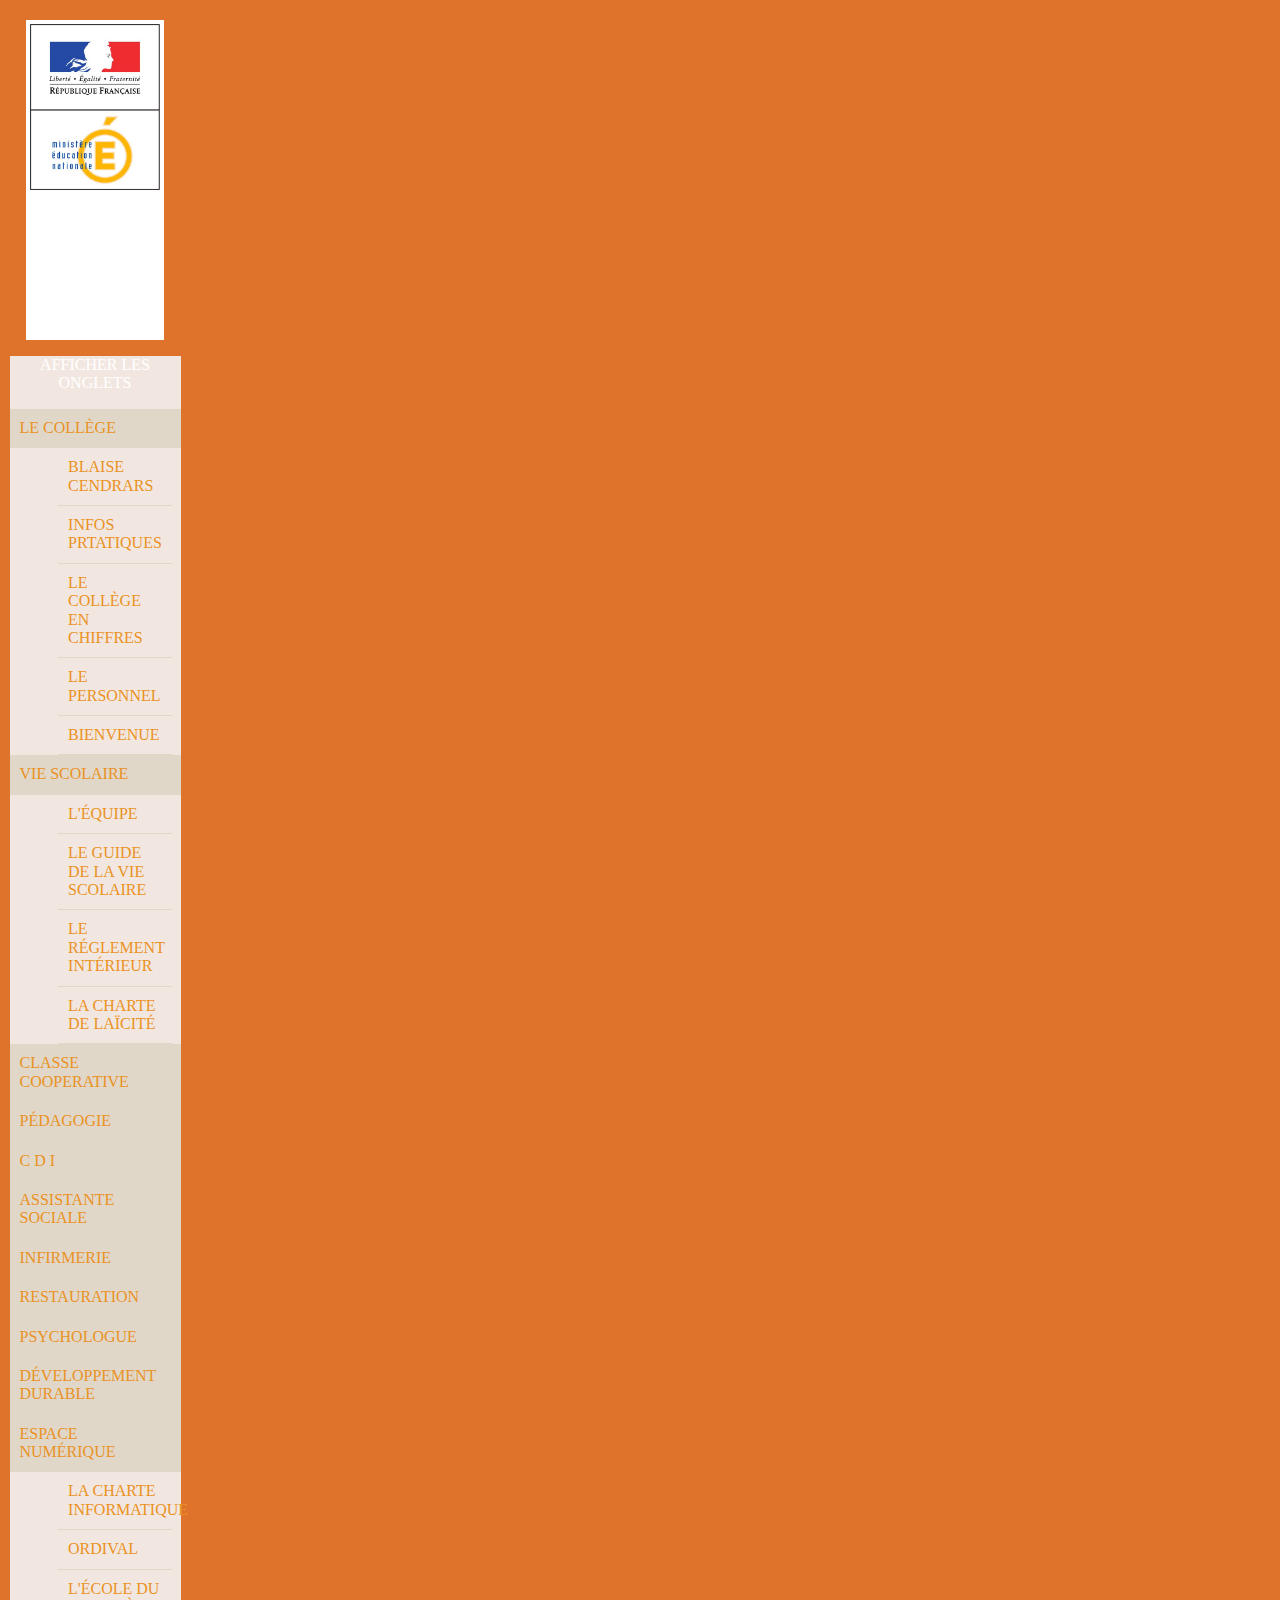
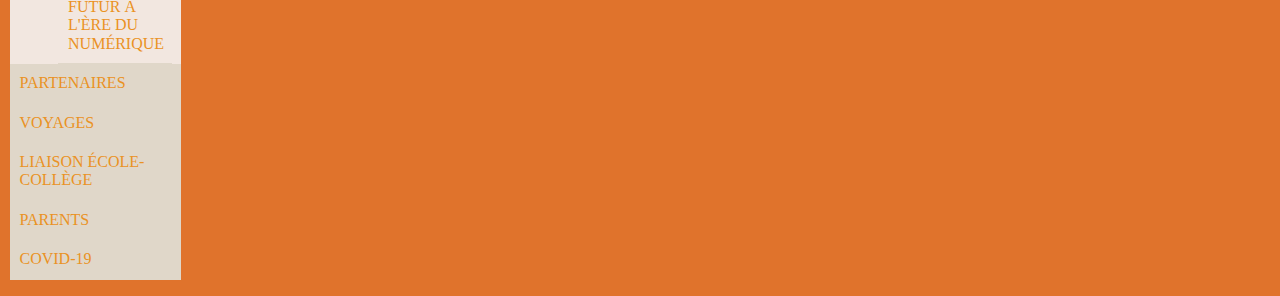
<file: clas-coop.html>
<!DOCTYPE html>
<html>
<head>
	<meta charset="utf-8"><!-- car caractères francais -->
	<title>Collège Blaise CENDRARS</title>
	<link rel="stylesheet" href="css/normalize.css" /> <!-- ===NORMALIZE===  -->
    <link rel="stylesheet" type="text/css" href="css/style.css"><!-- TOUJOURS TOUJOURS le dernier appelé -->
</head>
<body>
	<header>
		<a href="index.html"><img src="img/logo1.jpg"></a>
		<nav>
			<p id="toggle-nav">Afficher les onglets</p>
			<ul>
				<li>
					<a href="college.html">le collège</a>
					<nav>
						<ul>
							<li><a href="cendrars.html">blaise cendrars</a></li>
							<li><a href="infos-pratq.html">infos prtatiques</a></li>
							<li><a href="chiffres.html">le collège en chiffres</a></li>
							<li><a href="lepersonnel.html">le personnel</a></li>
							<li><a href="bienvenue.html">bienvenue</a></li>
						</ul>
					</nav>
				</li>
				<li>
					<a href="vie-scol.html">vie scolaire</a>
					<nav>
						<ul>
							<li><a href="team.html">l'équipe</a></li>
							<li><a href="guidevie.html">le guide de la vie scolaire</a></li>
							<li><a href="rules.html">le réglement intérieur</a></li>
							<li><a href="laicite.html">la charte de laïcité</a></li>
						</ul>
					</nav>
				</li>
				<li><a href="clas-coop.html">classe cooperative</a></li>
				<li><a href="pedagogie.html">pédagogie</a></li>
				<li><a href="cdi.html">c d i </a></li>
				<li><a href="assist-soc.html">assistante sociale</a></li>
				<li><a href="infirmerie.html">infirmerie</a></li>
				<li><a href="restau.html">restauration</a></li>
				<li><a href="psy.html">psychologue</a></li>
				<li><a href="devdurable.html">développement durable</a></li>
				<li>
					<a href="numerique.html">espace numérique</a>
					<nav>
						<ul>
							<li><a href="charteinfo.html">la charte informatique</a></li>
							<li><a href="ordival.html">ordival</a></li>
							<li><a href=".html">l'école du futur à l'ère du numérique</a></li>
						</ul>
					</nav>
				</li>
				<li><a href="partners.html">partenaires</a></li>
				<li><a href="voyages.html">voyages</a></li>
				<li><a href="eccol.html">liaison école-collège</a></li>
				<li><a href="parents.html">parents</a></li>
				<li><a href="corona.html">covid-19</a></li>
			</ul>
		</nav>
	</header>
	<main>
		
	</main>
	<footer></footer>
</body>
</html>
</file>
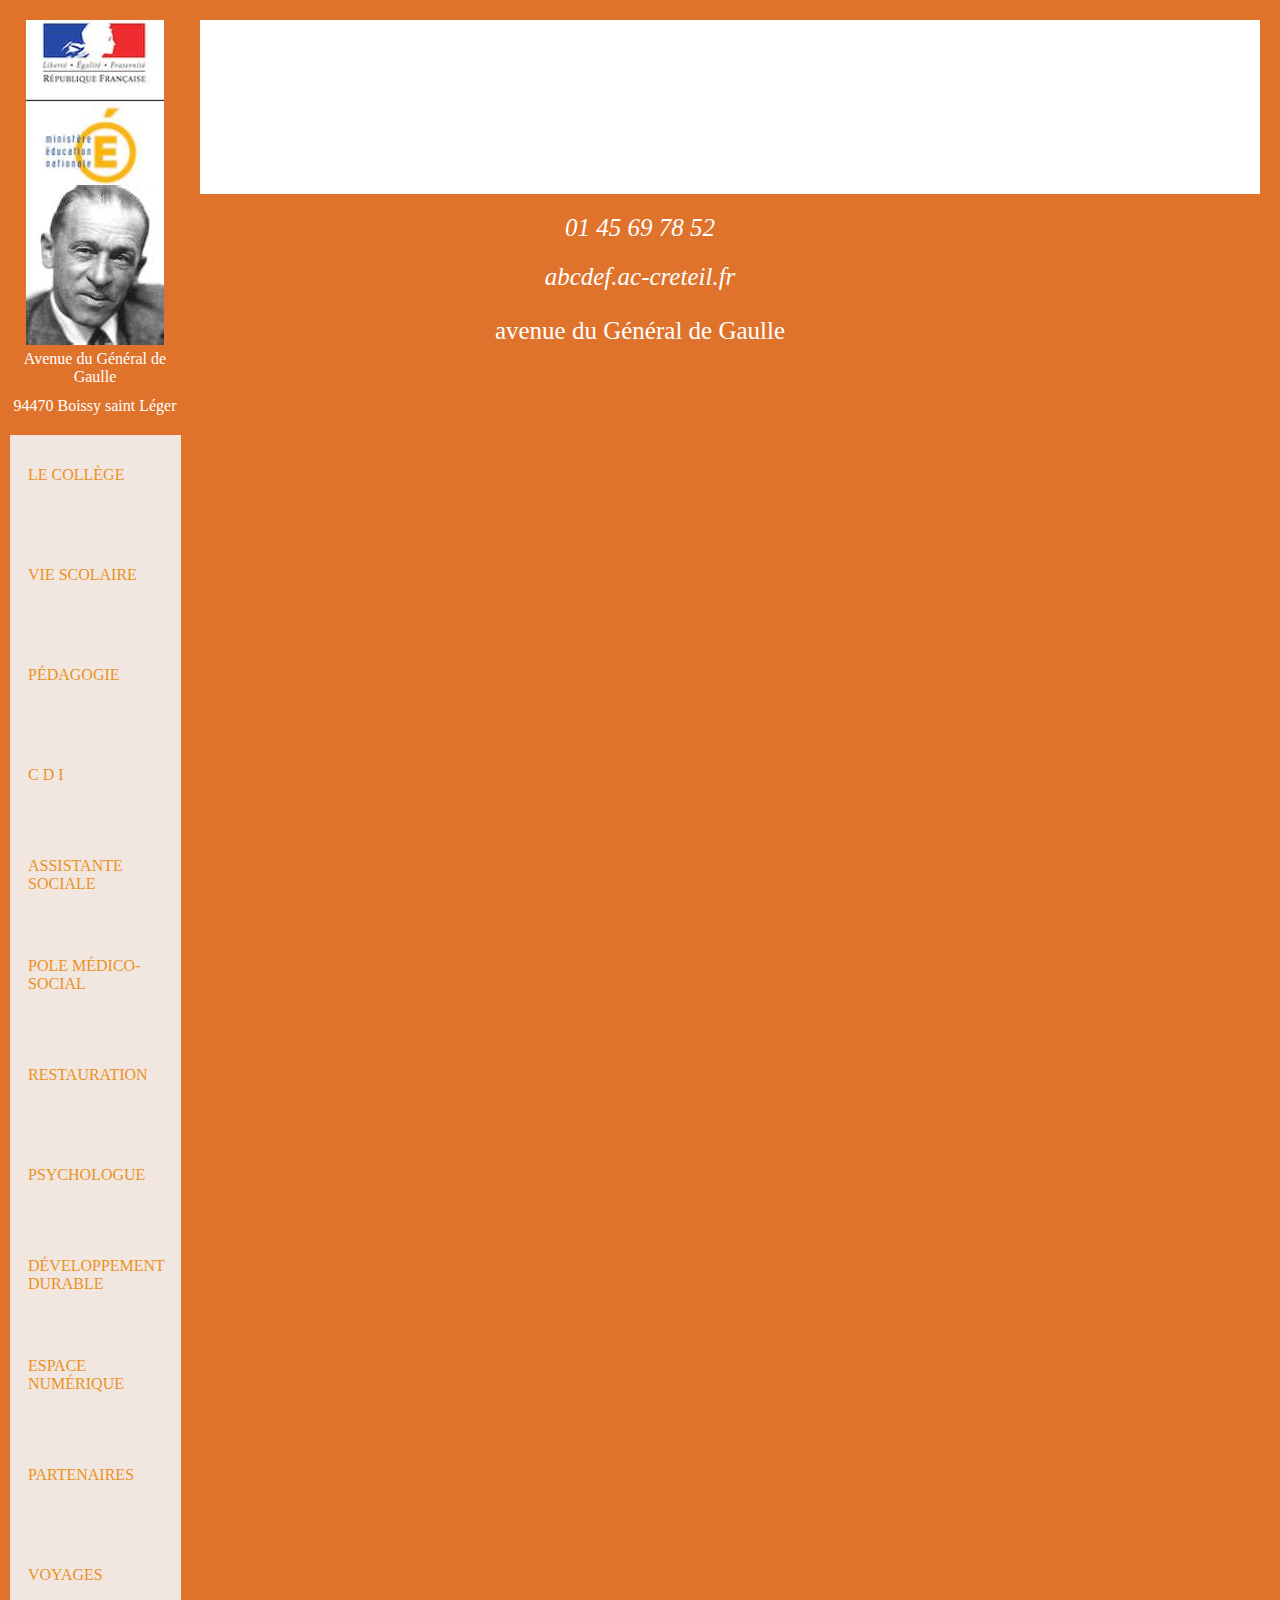
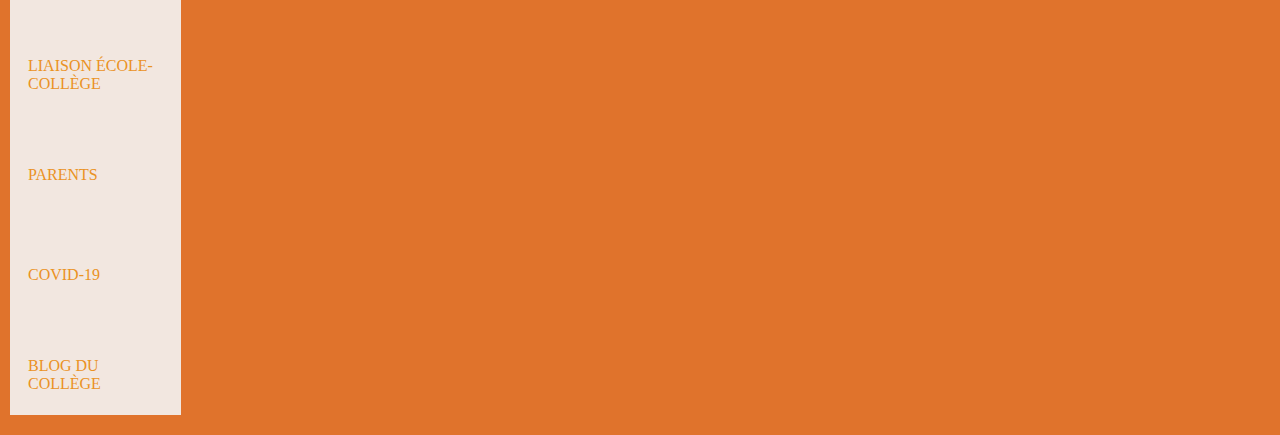
<file: college.html>
<!DOCTYPE html>
<html>
<head>
	<meta charset="utf-8"><!-- car caractères francais -->
	<meta name="viewport" content="width=device-width, initial-scale=1.0"><!-- pou forcer le bon zoom -->
	<title>Collège Blaise CENDRARS</title>
	<link rel="icon" href="img/cendrars.jpg" /> <!-- FAVICON -->
	<link rel="stylesheet" href="css/normalize.css" /> <!-- ===NORMALIZE===  -->
	<link rel="stylesheet" href="https://use.fontawesome.com/releases/v5.6.1/css/all.css" integrity="sha384-gfdkjb5BdAXd+lj+gudLWI+BXq4IuLW5IT+brZEZsLFm++aCMlF1V92rMkPaX4PP" crossorigin="anonymous"><!--  FONT AWESOME   -->
	<!--   === JAVA  SCRIPT  =====-->
    <script src="js/slider.js"></script>
    <script src="js/article.js"></script>
    <link rel="stylesheet" type="text/css" href="css/style.css"><!-- TOUJOURS TOUJOURS le dernier appelé -->
</head>
<body>
	<header>
		<a href="index.html">
			<img src="img/logo1-2.jpg">
			<img src="img/cendrars.jpg"> 
		</a>		
		<p>Avenue du Général de Gaulle</p>
		<p>94470 Boissy saint Léger</p>
		<nav>
			<button class="toggle-button"><a href="#">Afficher les onglets</a></button>
			<ul class="next-showHide">
				<li>
					<button class="nav-button"><a href="college.html">le collège</a></button>
					<nav>
						<ul>
							<li><a href="cendrars.html">blaise cendrars</a></li>
							<li><a href="infos-pratq.html">infos prtatiques</a></li>
							<li><a href="chiffres.html">le collège en chiffres</a></li>
							<li><a href="lepersonnel.html">le personnel</a></li>
							<li><a href="bienvenue.html">bienvenue</a></li>
						</ul>
					</nav>
				</li>
				<li>
					<button class="nav-button"><a href="vie-scol.html">vie scolaire</a></button>
					<nav>
						<ul>
							<li><a href="team.html">l'équipe</a></li>
							<li><a href="guidevie.html">le guide de la vie scolaire</a></li>
							<li><a href="rules.html">le réglement intérieur</a></li>
							<li><a href="laicite.html">la charte de laïcité</a></li>
						</ul>
					</nav>
				</li>
				<li>
					<button class="nav-button"><a href="pedagogie.html">pédagogie</a></button>
				</li>
				<li>
					<button class="nav-button"><a href="cdi.html">c d i </a></button>
				</li>
				<li>
					<button class="nav-button"><a href="assist-soc.html">assistante sociale</a></button>
				</li>
				<li>
					<button class="nav-button"><a href="infirmerie.html">pole médico-social</a></button>
				</li>
				<li>
					<button class="nav-button"><a href="restau.html">restauration</a></button>
				</li>
				<li>
					<button class="nav-button"><a href="psy.html">psychologue</a></button>
				</li>
				<li>
					<button class="nav-button"><a href="devdurable.html">développement durable</a></button>
				</li>
				<li>
					<button class="nav-button"><a href="numerique.html">espace numérique</a></button>
					<nav>
						<ul>
							<li><a href="charteinfo.html">la charte informatique</a></li>
							<li><a href="ordival.html">ordival</a></li>
							<li><a href=".html">l'école du futur à l'ère du numérique</a></li>
						</ul>
					</nav>
				</li>
				<li>
					<button class="nav-button"><a href="partners.html">partenaires</a></button>
				</li>
				<li>
					<button class="nav-button"><a href="voyages.html">voyages</a></button>
				</li>
				<li>
					<button class="nav-button"><a href="eccol.html">liaison école-collège</a></button>
				</li>
				<li>
					<button class="nav-button"><a href="parents.html">parents</a></button>
				</li>
				<li>
					<button class="nav-button"><a href="corona.html">covid-19</a></button>
				</li>
				<li>
					<button class="nav-button"><a href="blog.html">blog du collège</a></button>
				</li>
			</ul>
		</nav>
	</header>
	<main>
		<section>
			<iframe width=90% src="https://www.youtube.com/embed/hRfbWg3W0RE" frameborder="0" allow="accelerometer; autoplay; clipboard-write; encrypted-media; gyroscope; picture-in-picture" allowfullscreen></iframe>
		</section>
	</main>
	<footer>
		<article>
				<address>
					<a href="tel:+33145697852">
						<i class="fas fa-phone"></i>
						01 45 69 78 52
					</a>
				</address>
			</article>

			<article>
				<address>
					<a href="mailto:abcdef.ac-creteil.fr">
						<i class="fas fa-at"></i>
						abcdef.ac-creteil.fr
					</a>
				</address>
			</article>

			<article>
				<p>
					<i class="fas fa-map-marker-alt"></i>
					avenue du Général de Gaulle
				</p>
			</article>
		</section>
	</footer>
	<!-- Code principal -->
	<script src="js/script.js"></script>
</body>
</html>
</file>
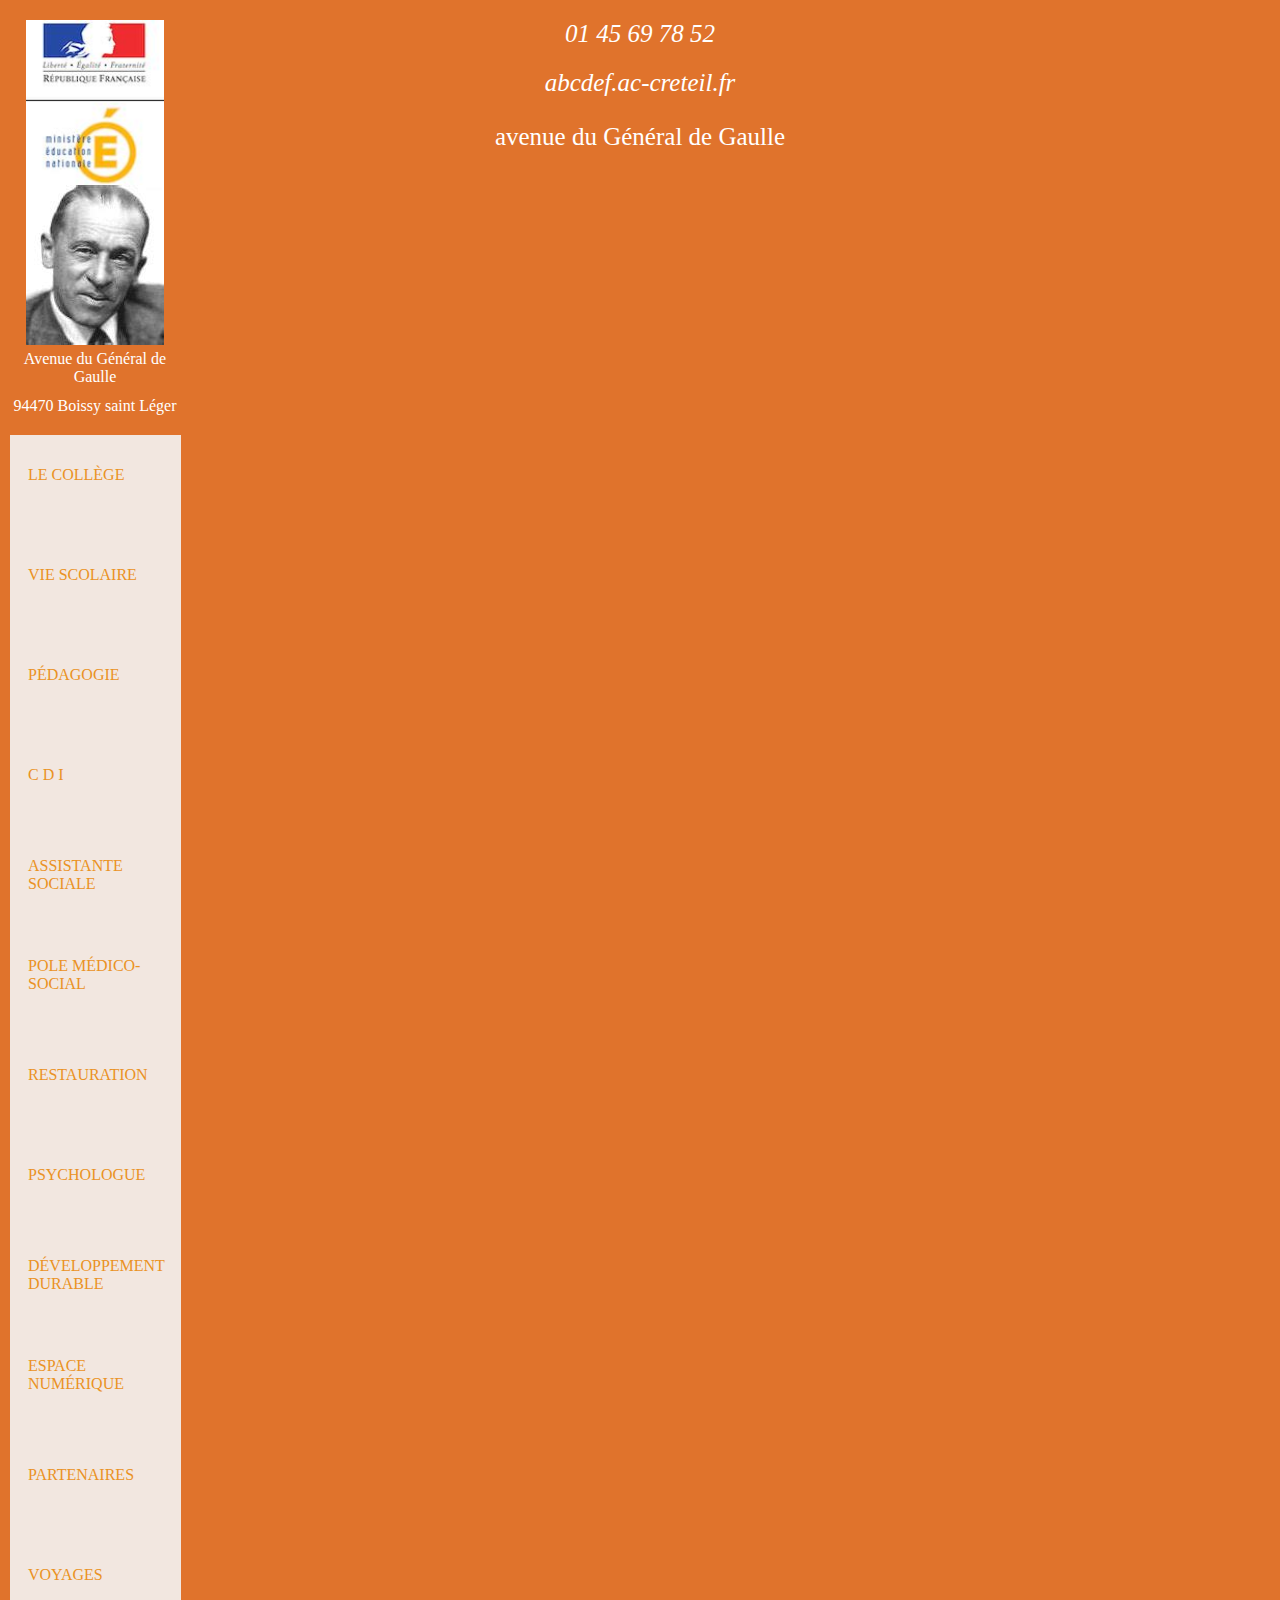
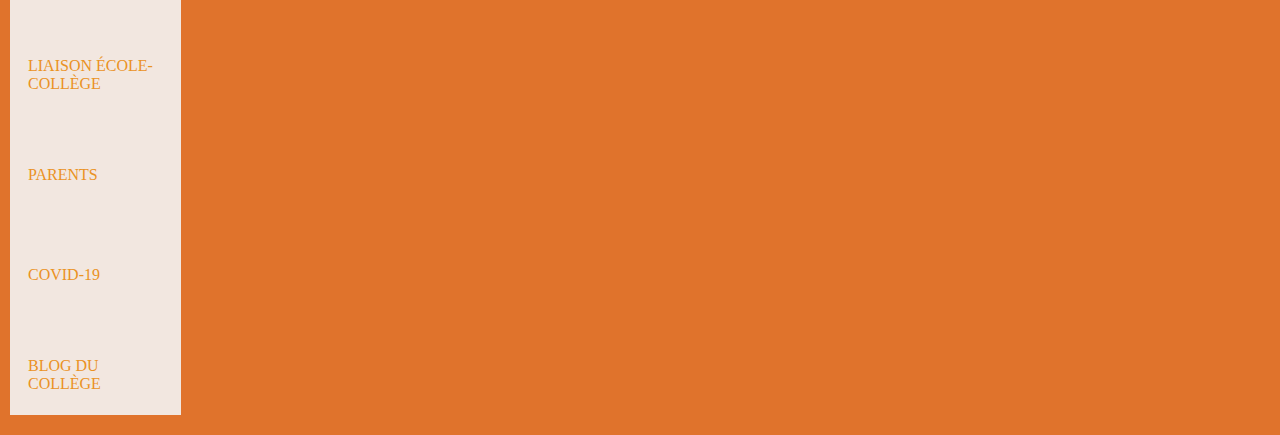
<file: guidevie.html>
<!DOCTYPE html>
<html>
<head>
	<meta charset="utf-8"><!-- car caractères francais -->
	<meta name="viewport" content="width=device-width, initial-scale=1.0"><!-- pou forcer le bon zoom -->
	<title>Collège Blaise CENDRARS</title>
	<link rel="icon" href="img/cendrars.jpg" /> <!-- FAVICON -->
	<link rel="stylesheet" href="css/normalize.css" /> <!-- ===NORMALIZE===  -->
	<link rel="stylesheet" href="https://use.fontawesome.com/releases/v5.6.1/css/all.css" integrity="sha384-gfdkjb5BdAXd+lj+gudLWI+BXq4IuLW5IT+brZEZsLFm++aCMlF1V92rMkPaX4PP" crossorigin="anonymous"><!--  FONT AWESOME   -->
	<!--   === JAVA  SCRIPT  =====-->
    <script src="js/slider.js"></script>
    <script src="js/article.js"></script>
    <link rel="stylesheet" type="text/css" href="css/style.css"><!-- TOUJOURS TOUJOURS le dernier appelé -->
</head>
<body>
	<header>
		<a href="index.html">
			<img src="img/logo1-2.jpg">
			<img src="img/cendrars.jpg"> 
		</a>
		<p>Avenue du Général de Gaulle</p>
		<p>94470 Boissy saint Léger</p>
		<nav>
			<button class="toggle-button"><a href="#">Afficher les onglets</a></button>
			<ul class="next-showHide">
				<li>
					<button class="nav-button"><a href="college.html">le collège</a></button>
					<nav>
						<ul>
							<li><a href="cendrars.html">blaise cendrars</a></li>
							<li><a href="infos-pratq.html">infos prtatiques</a></li>
							<li><a href="chiffres.html">le collège en chiffres</a></li>
							<li><a href="lepersonnel.html">le personnel</a></li>
							<li><a href="bienvenue.html">bienvenue</a></li>
						</ul>
					</nav>
				</li>
				<li>
					<button class="nav-button"><a href="vie-scol.html">vie scolaire</a></button>
					<nav>
						<ul>
							<li><a href="team.html">l'équipe</a></li>
							<li><a href="guidevie.html">le guide de la vie scolaire</a></li>
							<li><a href="rules.html">le réglement intérieur</a></li>
							<li><a href="laicite.html">la charte de laïcité</a></li>
						</ul>
					</nav>
				</li>
				<li>
					<button class="nav-button"><a href="pedagogie.html">pédagogie</a></button>
				</li>
				<li>
					<button class="nav-button"><a href="cdi.html">c d i </a></button>
				</li>
				<li>
					<button class="nav-button"><a href="assist-soc.html">assistante sociale</a></button>
				</li>
				<li>
					<button class="nav-button"><a href="infirmerie.html">pole médico-social</a></button>
				</li>
				<li>
					<button class="nav-button"><a href="restau.html">restauration</a></button>
				</li>
				<li>
					<button class="nav-button"><a href="psy.html">psychologue</a></button>
				</li>
				<li>
					<button class="nav-button"><a href="devdurable.html">développement durable</a></button>
				</li>
				<li>
					<button class="nav-button"><a href="numerique.html">espace numérique</a></button>
					<nav>
						<ul>
							<li><a href="charteinfo.html">la charte informatique</a></li>
							<li><a href="ordival.html">ordival</a></li>
							<li><a href=".html">l'école du futur à l'ère du numérique</a></li>
						</ul>
					</nav>
				</li>
				<li>
					<button class="nav-button"><a href="partners.html">partenaires</a></button>
				</li>
				<li>
					<button class="nav-button"><a href="voyages.html">voyages</a></button>
				</li>
				<li>
					<button class="nav-button"><a href="eccol.html">liaison école-collège</a></button>
				</li>
				<li>
					<button class="nav-button"><a href="parents.html">parents</a></button>
				</li>
				<li>
					<button class="nav-button"><a href="corona.html">covid-19</a></button>
				</li>
				<li>
					<button class="nav-button"><a href="blog.html">blog du collège</a></button>
				</li>
			</ul>
		</nav>
	</header>
	<main>
		
	</main>
	<footer>
		<article>
				<address>
					<a href="tel:+33145697852">
						<i class="fas fa-phone"></i>
						01 45 69 78 52
					</a>
				</address>
			</article>

			<article>
				<address>
					<a href="mailto:abcdef.ac-creteil.fr">
						<i class="fas fa-at"></i>
						abcdef.ac-creteil.fr
					</a>
				</address>
			</article>

			<article>
				<p>
					<i class="fas fa-map-marker-alt"></i>
					avenue du Général de Gaulle
				</p>
			</article>
		</section>
	</footer>
	<!-- Code principal -->
	<script src="js/script.js"></script>
</body>
</html>
</file>
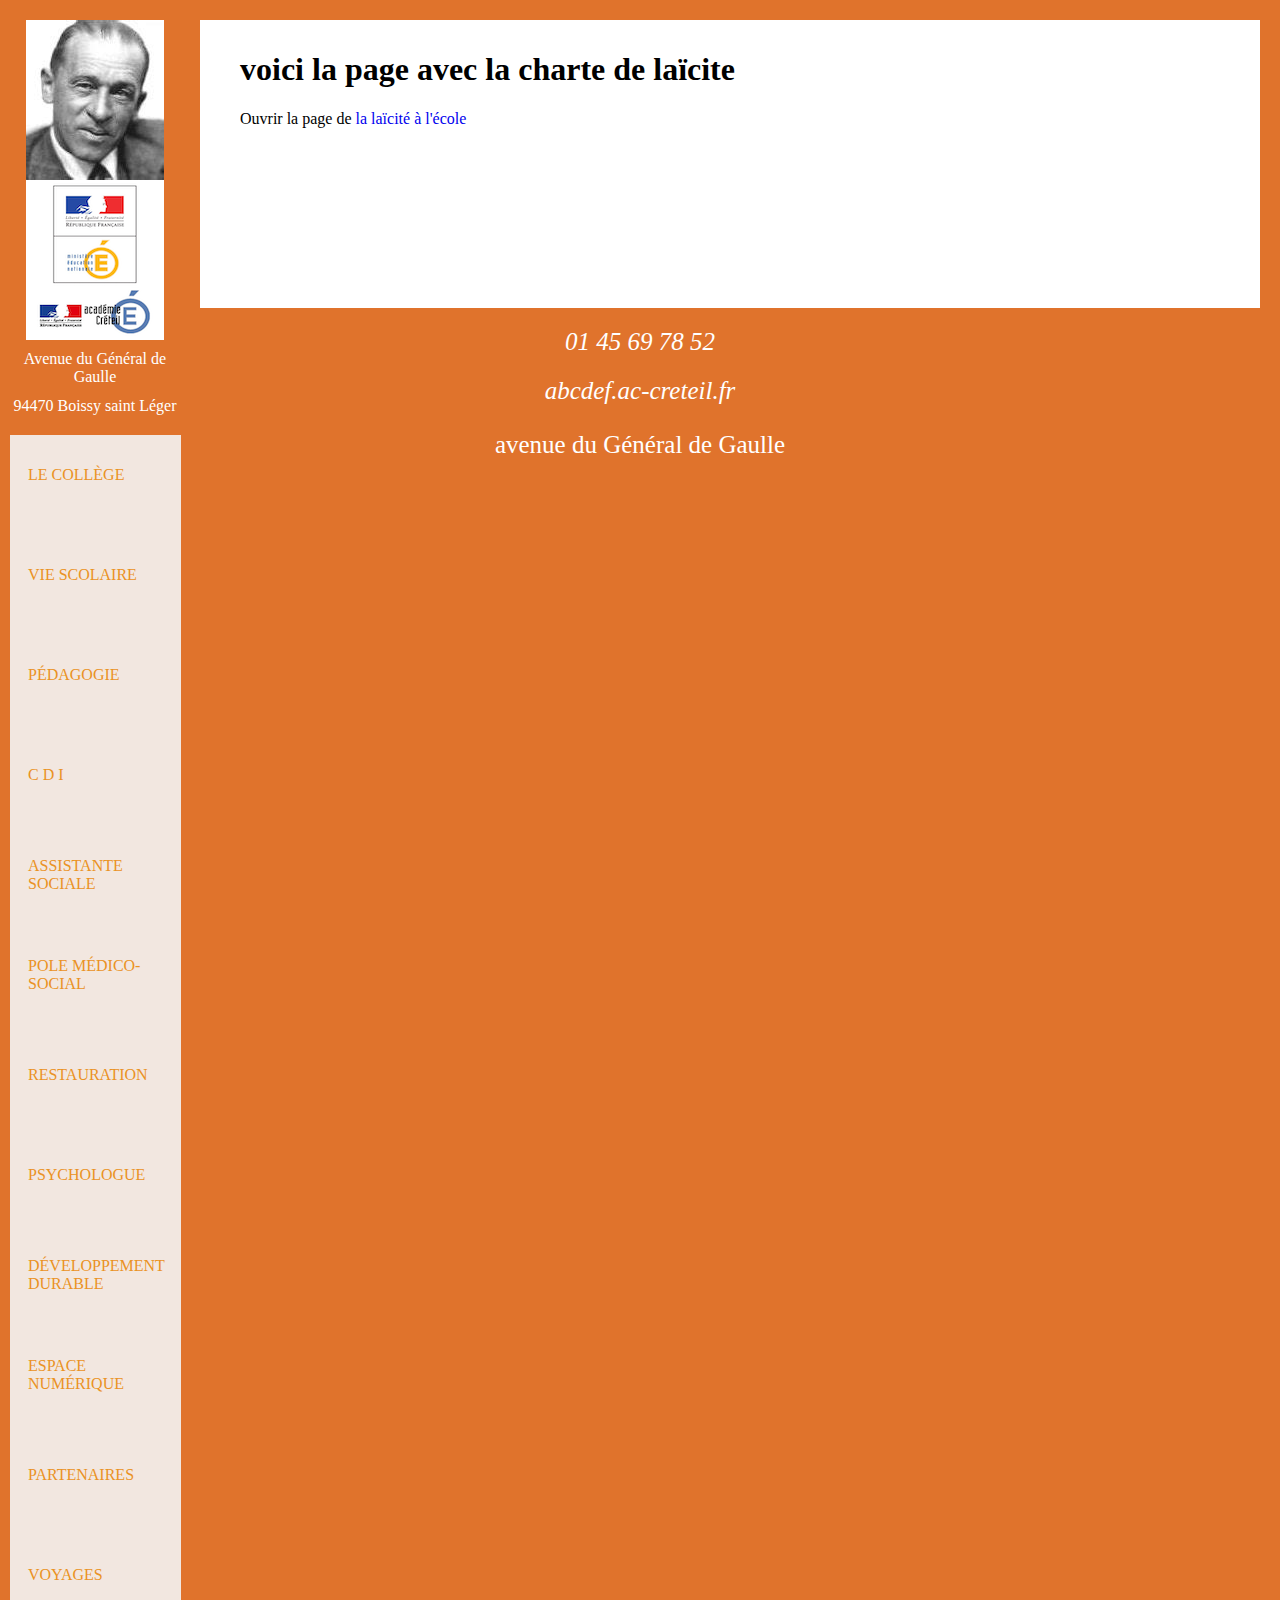
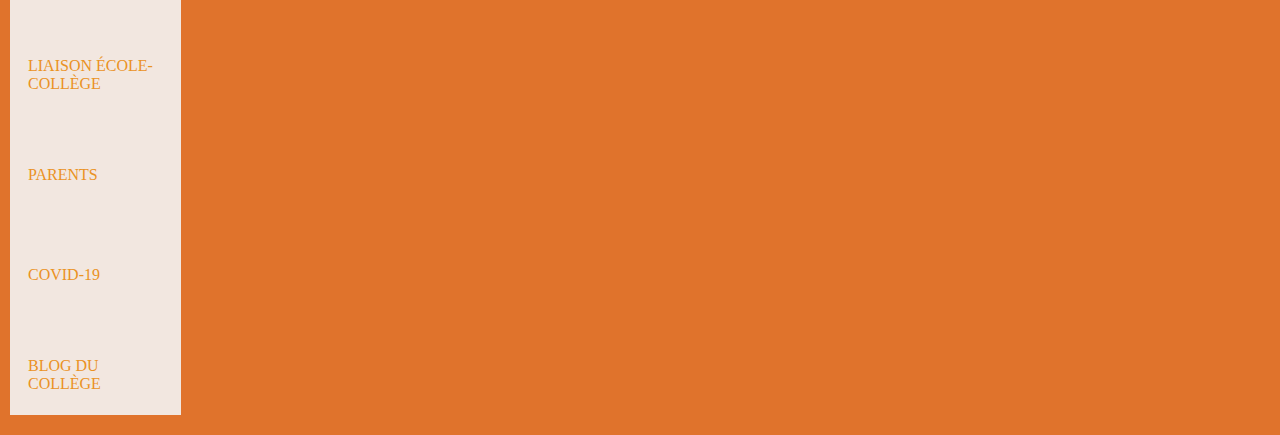
<file: laicite.html>
<!DOCTYPE html>
<html>
<head>
	<meta charset="utf-8"><!-- car caractères francais -->
	<meta name="viewport" content="width=device-width, initial-scale=1.0"><!-- pou forcer le bon zoom -->
	<title>Collège Blaise CENDRARS</title>
	<link rel="icon" href="img/cendrars.jpg" /> <!-- FAVICON -->
	<link rel="stylesheet" href="css/normalize.css" /> <!-- ===NORMALIZE===  -->
	<link rel="stylesheet" href="https://use.fontawesome.com/releases/v5.6.1/css/all.css" integrity="sha384-gfdkjb5BdAXd+lj+gudLWI+BXq4IuLW5IT+brZEZsLFm++aCMlF1V92rMkPaX4PP" crossorigin="anonymous"><!--  FONT AWESOME   -->
	<!--   === JAVA  SCRIPT  =====-->
    <script src="js/slider.js"></script>
    <script src="js/article.js"></script>
    <link rel="stylesheet" type="text/css" href="css/style.css"><!-- TOUJOURS TOUJOURS le dernier appelé -->
</head>
<body>
	<header>
		<a href="index.html">
			<img src="img/cendrars.jpg"> 
			<img src="img/logac.png">
		</a>
		<p>Avenue du Général de Gaulle</p>
		<p>94470 Boissy saint Léger</p>
		<nav>
			<button class="toggle-button"><a href="#">Afficher les onglets</a></button>
			<ul class="next-showHide">
				<li>
					<button class="nav-button"><a href="college.html">le collège</a></button>
					<nav>
						<ul>
							<li><a href="cendrars.html">blaise cendrars</a></li>
							<li><a href="infos-pratq.html">infos prtatiques</a></li>
							<li><a href="chiffres.html">le collège en chiffres</a></li>
							<li><a href="lepersonnel.html">le personnel</a></li>
							<li><a href="bienvenue.html">bienvenue</a></li>
						</ul>
					</nav>
				</li>
				<li>
					<button class="nav-button"><a href="vie-scol.html">vie scolaire</a></button>
					<nav>
						<ul>
							<li><a href="team.html">l'équipe</a></li>
							<li><a href="guidevie.html">le guide de la vie scolaire</a></li>
							<li><a href="rules.html">le réglement intérieur</a></li>
							<li><a href="laicite.html">la charte de laïcité</a></li>
						</ul>
					</nav>
				</li>
				<li>
					<button class="nav-button"><a href="pedagogie.html">pédagogie</a></button>
				</li>
				<li>
					<button class="nav-button"><a href="cdi.html">c d i </a></button>
				</li>
				<li>
					<button class="nav-button"><a href="assist-soc.html">assistante sociale</a></button>
				</li>
				<li>
					<button class="nav-button"><a href="infirmerie.html">pole médico-social</a></button>
				</li>
				<li>
					<button class="nav-button"><a href="restau.html">restauration</a></button>
				</li>
				<li>
					<button class="nav-button"><a href="psy.html">psychologue</a></button>
				</li>
				<li>
					<button class="nav-button"><a href="devdurable.html">développement durable</a></button>
				</li>
				<li>
					<button class="nav-button"><a href="numerique.html">espace numérique</a></button>
					<nav>
						<ul>
							<li><a href="charteinfo.html">la charte informatique</a></li>
							<li><a href="ordival.html">ordival</a></li>
							<li><a href=".html">l'école du futur à l'ère du numérique</a></li>
						</ul>
					</nav>
				</li>
				<li>
					<button class="nav-button"><a href="partners.html">partenaires</a></button>
				</li>
				<li>
					<button class="nav-button"><a href="voyages.html">voyages</a></button>
				</li>
				<li>
					<button class="nav-button"><a href="eccol.html">liaison école-collège</a></button>
				</li>
				<li>
					<button class="nav-button"><a href="parents.html">parents</a></button>
				</li>
				<li>
					<button class="nav-button"><a href="corona.html">covid-19</a></button>
				</li>
				<li>
					<button class="nav-button"><a href="blog.html">blog du collège</a></button>
				</li>
			</ul>
		</nav>
	</header>
	<main>

		<section>
			
			<h1>voici la page avec la charte de laïcite</h1>

			<p>Ouvrir la page de <a href="https://www.education.gouv.fr/la-laicite-l-ecole-12482">la laïcité à l'école</a></p>


			<iframe src="https://view.genial.ly/5e06070b8a8ce60f4893f984" width="100%" frameborder="0" allowfullscreen="" aria-hidden="false" tabindex="0" id="laicite"></iframe>


		</section>
		

	</main>
	<footer>
		<article>
				<address>
					<a href="tel:+33145697852">
						<i class="fas fa-phone"></i>
						01 45 69 78 52
					</a>
				</address>
			</article>

			<article>
				<address>
					<a href="mailto:abcdef.ac-creteil.fr">
						<i class="fas fa-at"></i>
						abcdef.ac-creteil.fr
					</a>
				</address>
			</article>

			<article>
				<p>
					<i class="fas fa-map-marker-alt"></i>
					avenue du Général de Gaulle
				</p>
			</article>
		</section>
	</footer>
	<!-- Code principal -->
	<script src="js/script.js"></script>
</body>
</html>
</file>
<file: css/style.css>
/*XXXXXXXXXXXXXXXXXXXXXXXXXXXXXXXXXXXXXXXXXXXXXXXXXXXXXXXXXXXXXXXXXXXXXXXXXXXXXXXXX
XXXXXXXXXXXXXXXXXXXXXXXXXXXX       GLOBAL     XXXXXXXXXXXXXXXXXXXXXXXXXXXXXXXXXXXXXXXX
Parie 1 : global (redefinition de balises)*/
/*=======   BOX SIZING  pour retirer heritage marges et padding  =============*/
html {
  box-sizing: border-box;
}
*, *:before, *:after {
  box-sizing: inherit;
}
html{
    font-size: 62.5%; /* ---  valeur habituelle  ---*/
}
body{
    padding: 0;
    font-size: 1.6rem;
}
a{
    text-decoration: none;
}

img, nav button{
    width: 100%;
}

body, #cendrars{
    margin: 0 auto;
}


/*------------   font family  et font size    ------------*/
body, a, i, footer{
    font-family: 'Open Sans', 'Sans Serif';
}

header nav, nav button{
    text-transform: uppercase;
}

h1, h2, h3, h4, h5, h6{
    font-family: 'David Libre', serif;
}




nav button, #cendrars{
    display: block;
}

/*XXXXXXXXXXXXXXXXXXXXXXXXXXXXXXXXXXXXXXXXXXXXXXXXXXXXXXXXXXXXXXXXXXXXXXXXXXXXXXXXX
XXXXXXXXXXXXXXXXXXXXXXXXXXXX     LAYOUT     XXXXXXXXXXXXXXXXXXXXXXXXXXXXXXXXXXXXXXXX
Partie 2 : Layout (definition des éléments de structures)*/

section{
    padding: 10px 0;
}




main, nav, footer{
    max-width: 90%;
    margin: 0 auto;
    padding: 0 4rem;
}


iframe{
    background-color: white;
}


/*XXXXXXXXXXXXXXXXXXXXXXXXXXXXXXXXXXXXXXXXXXXXXXXXXXXXXXXXXXXXXXXXXXXXXXXXXXXXXXXXX
XXXXXXXXXXXXXXXXXXXXXXXXXXXX     MODULE    XXXXXXXXXXXXXXXXXXXXXXXXXXXXXXXXXXXXXXXX
Partie 3 : module (definition des éléments internes)*/

/*------------   HEADER      ------------*/
header{
    margin: 0 auto;
}

header, footer{
    text-align: center;
}

header > a{
    background-color: white;
    display: block;
    width: 280px;
    height: 160px;
    margin: 30px auto 5px auto;
}

header > a img{
    width: 138px;
}


nav ul{
    list-style: none;
    text-align: left;
}

nav a, nav button a{
    padding: 10px;
    border-bottom: solid rgb(224, 215, 201) 1px;
    display: block;
    text-indent: 10px;
}

nav button{
    border: none;
    text-align: left;
}

header > a img{
    max-width: 138px;
}


/*------------   MAIN      ------------*/


#covid img{
    border: solid grey 2px;
}


#laicite{
    width: 100%;
    width: 400px;
    border: 10px;
}

#cendrars{
    width: 138px;
}
/*------------   FOOTER      ------------*/

footer article{
    font-size: 2.5rem;
    margin: 2rem;
}

/*XXXXXXXXXXXXXXXXXXXXXXXXXXXXXXXXXXXXXXXXXXXXXXXXXXXXXXXXXXXXXXXXXXXXXXXXXXXXXXXXX
XXXXXXXXXXXXXXXXXXXXXXXXXXXX     THEME     XXXXXXXXXXXXXXXXXXXXXXXXXXXXXXXXXXXXXXXX
Parie 4 : theme (definition des couleurs et background)    */

body{
    background-color: rgb(224,115,44);
}
main{
    background-color: white;
}
header > nav{
    background-color: rgba(244,244,244,0.9);
}

nav a{
    color: rgb(234,146,36);
}

header > nav > ul > li > a, nav button{
    background-color: rgb(224, 215, 201);
}

footer, footer a, header p{
    color: white;
}

/*nav li[nav]{
    background-color: rgb(224, 215, 201);
}*/


/*XXXXXXXXXXXXXXXXXXXXXXXXXXXXXXXXXXXXXXXXXXXXXXXXXXXXXXXXXXXXXXXXXXXXXXXXXXXXXXXXX
XXXXXXXXXXXXXXXXXXXXXXXXXXXX    ETAT     XXXXXXXXXXXXXXXXXXXXXXXXXXXXXXXXXXXXXXXX
Partie 5 : état (definition des élémentS qui ont un état spécifique ou un changement d'état)*/

.next-showHide{
    display: none;
}


.show{
    display: block;
}








/*XXXXXXXXXXXXXXXXXXXXXXXXXXXXXXXXXXXXXXXXXXXXXXXXXXXXXXXXXXXXXXXXXXXXXXXXXXXXXXXXX
XXXXXXXXXXXXXXXXXXXXXXXXXXXXX     MEDIA QUERIES     XXXXXXXXXXXXXXXXXXXXXXXXXXXX*/

/*XXXXXXXXXXXXXXXXX   TABLETTE  XXXXXXXXXXXXXXXXXXXXXX*/
@media screen and (min-width: 980px){
    header .toggle-button, header nav ul li button ~ nav{
        display: none;
    }

    header{
        position: absolute;
        left: 0;
        width: 190px;
    }


    header > a{
    width: 138px;
    height: 320px;
    margin: 0 auto 5px auto;
    }

    header > a img{
        display: block;
    }

    header > p{
        margin: 10px;
    }


    main{
        margin: 20px 20px 0 200px;
    }

    /*header > ul > li > button{
        display: inline-block;
    }*/

    header nav{
        padding: 0;    
    }

     .next-showHide{
        display: block;
        align-items: center;
    }

    header > nav > ul{
        padding-inline-start: 0;
        padding-inline-end: 0;

    }

    .nav-button{
        background-color: transparent;
        height: 80px;
        margin: 20px 0.2rem;
        /*padding: 1rem auto;*/

    }

    .nav-button a::after{
        content: '\f105';
        font-family: FontAwesome;
        position: absolute;
        right: 15px;
        font-weight: normal;
        font-style: normal;
        /*margin:0px 0px 0px 10px;*/
        text-decoration:none;
    }




    header .nav-button a{
        /*height: 60px;*/
        padding: 0;
        border-bottom: none;
    }

   

    .next-showHide li{
        display: block;
        width: 150px;
        margin: 0 auto;
    }


    header > nav > ul{
        
    }


    nav a, nav button a{
        text-indent: 0;
    }



    header nav ul li:hover .nav-button + nav{
        display: inline-block;
        margin-inline-start: 0;
        background-color: rgba(242,230,221);
        /*left:182px;
        opacity:1;*/
        width:276px; 
        transition:1s left,1s width,1s opacity;

    }
/*
    .nav-button a:hover .nav-button + nav{
        display: block;
        left:182px;opacity:1;width:276px; 
        transition:1s left,1s width,1s opacity;
    }*/


}
</file>
